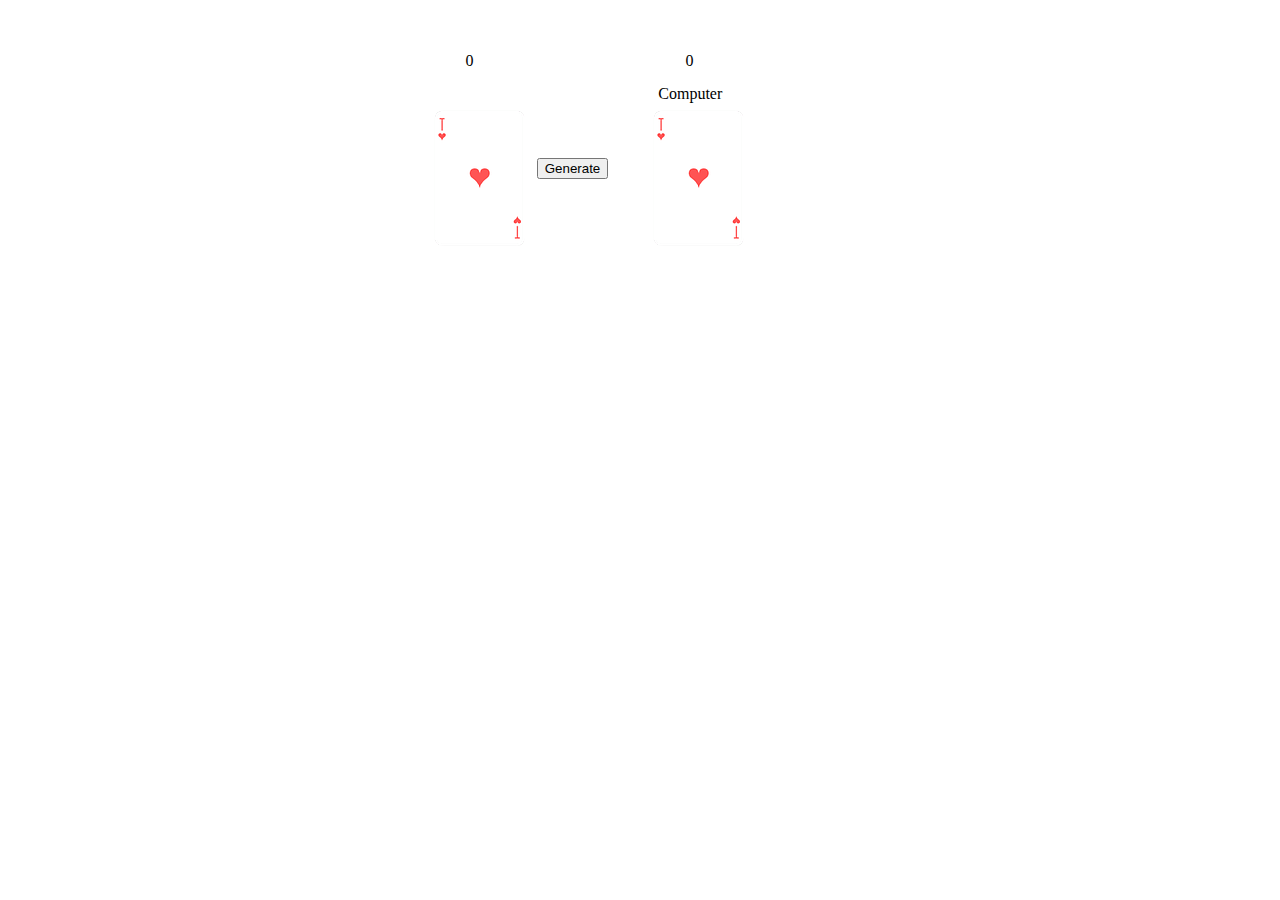
<file: cards/cards.html>
<!DOCTYPE HTML>
<html>
    <head>
        <title>Практична 6</title>
        <link href="index.css" rel="stylesheet">     
    </head>
    <body>
        <div class="dive">
            <p id="firstpoint">0</p>
            <p id="username"></p>
            <img src = "туз черва.png" id="cub1">
            <img src = "рубаха.png" class="case" id="case1">

            <p id="three"></p>
            <button onclick="onClick()">Generate</button>

            <p id="secondpoint">0</p>
            <p id="comp">Computer</p>
            <img src="туз черва.png" id="cub2">  
            <img src="рубаха.png" class="case" id="case2"> 
        </div>
        <script src="script1laba.js"></script>
    </body>   
</html>
</file>
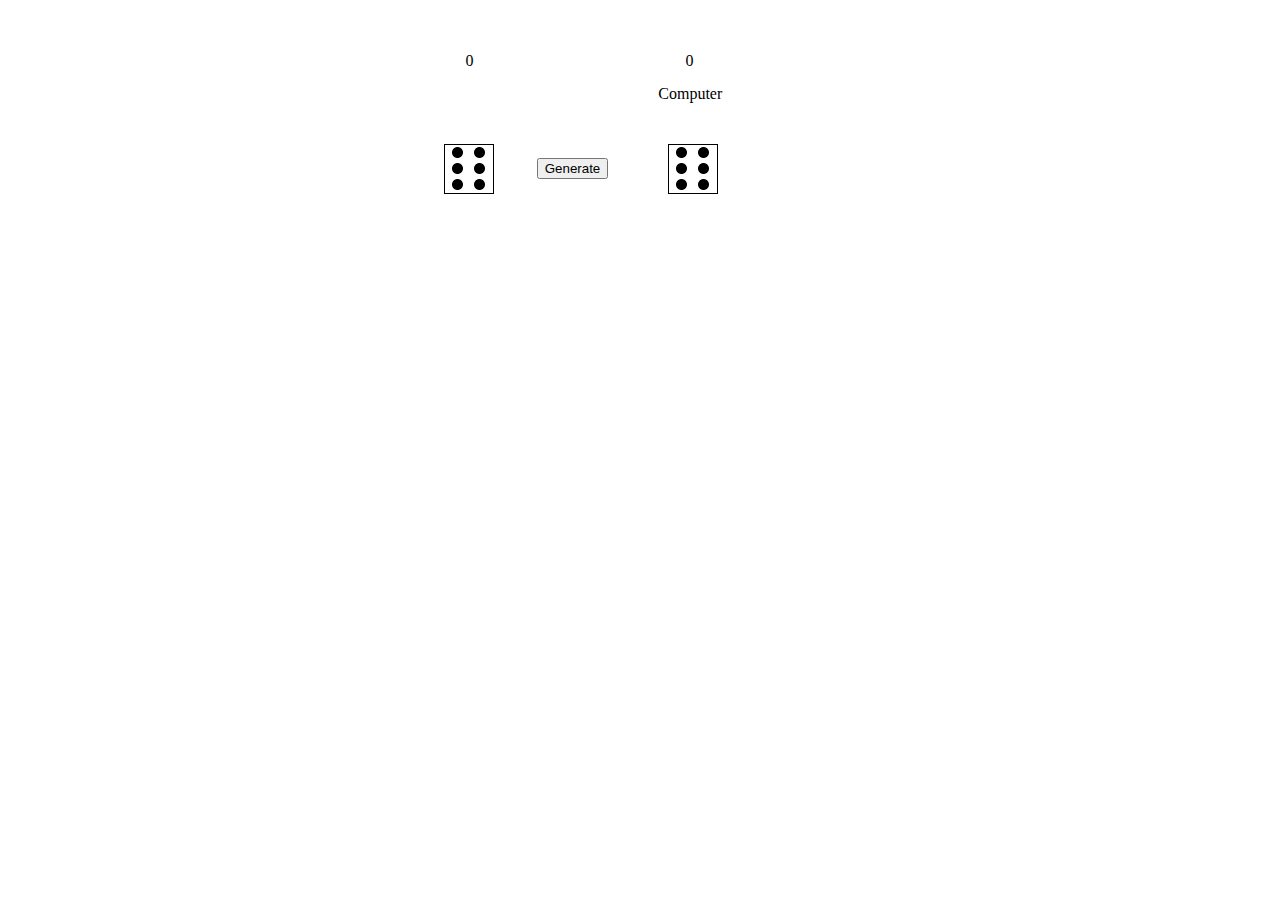
<file: dice/dice.html>
<!DOCTYPE HTML>
<html>
    <head>
        <title>Практична 6</title>
        <link href="index.css" rel="stylesheet">     
    </head>
    <body>
        <div class="dive">
            <p id="firstpoint">0</p>
            <p id="username"></p>
            <img src = "6.png" id="cub1">
            <img src = "k.png" class="case" id="case1">

            <button onclick="onClick()">Generate</button>

            <p id="secondpoint">0</p>
            <p id="comp">Computer</p>
            <img src="6.png" id="cub2">  
            <img src="k.png" class="case" id="case2"> 
        </div>
        <script src="script1laba.js"></script>
    </body>   
</html>
</file>
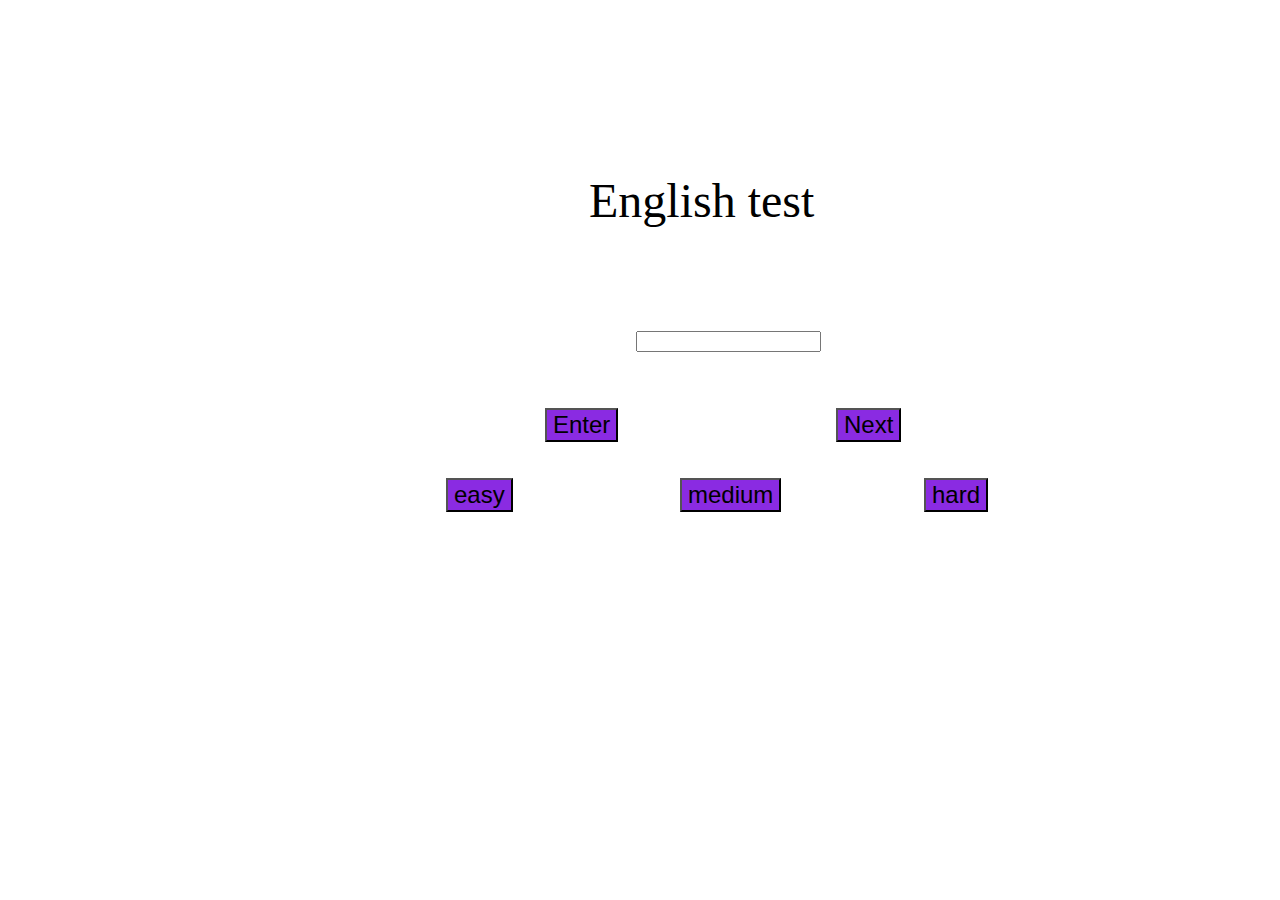
<file: english/english.html>
<!DOCTYPE HTML>
<html>
    <head>
        <title>English test</title>
        <meta charset="utf-8">
        <link href="index.css" rel="stylesheet">    
        <script src="https://ajax.googleapis.com/ajax/libs/jquery/3.4.0/jquery.min.js"></script>
    </head>
    <body>
        <div class="dive">
            <p id="points"></p>
            <p id="summ"></p>

            <div id="test"><p id="eng">English test</p></div>
                    
            <img src="right.jpg" id="right" alt="right">
            <img src="wrong.jpg" id="wrong" alt="wrong">
            <input type="text" id = "word">
            <button id="ent">Enter</button>
            <button id="nex">Next</button>


            <button id="hard">hard</button>
            <button id="medium">medium</button>
            <button id="easy">easy</button>

        </div>
        <script src="script1laba.js"></script>
    </body>   
</html>
</file>
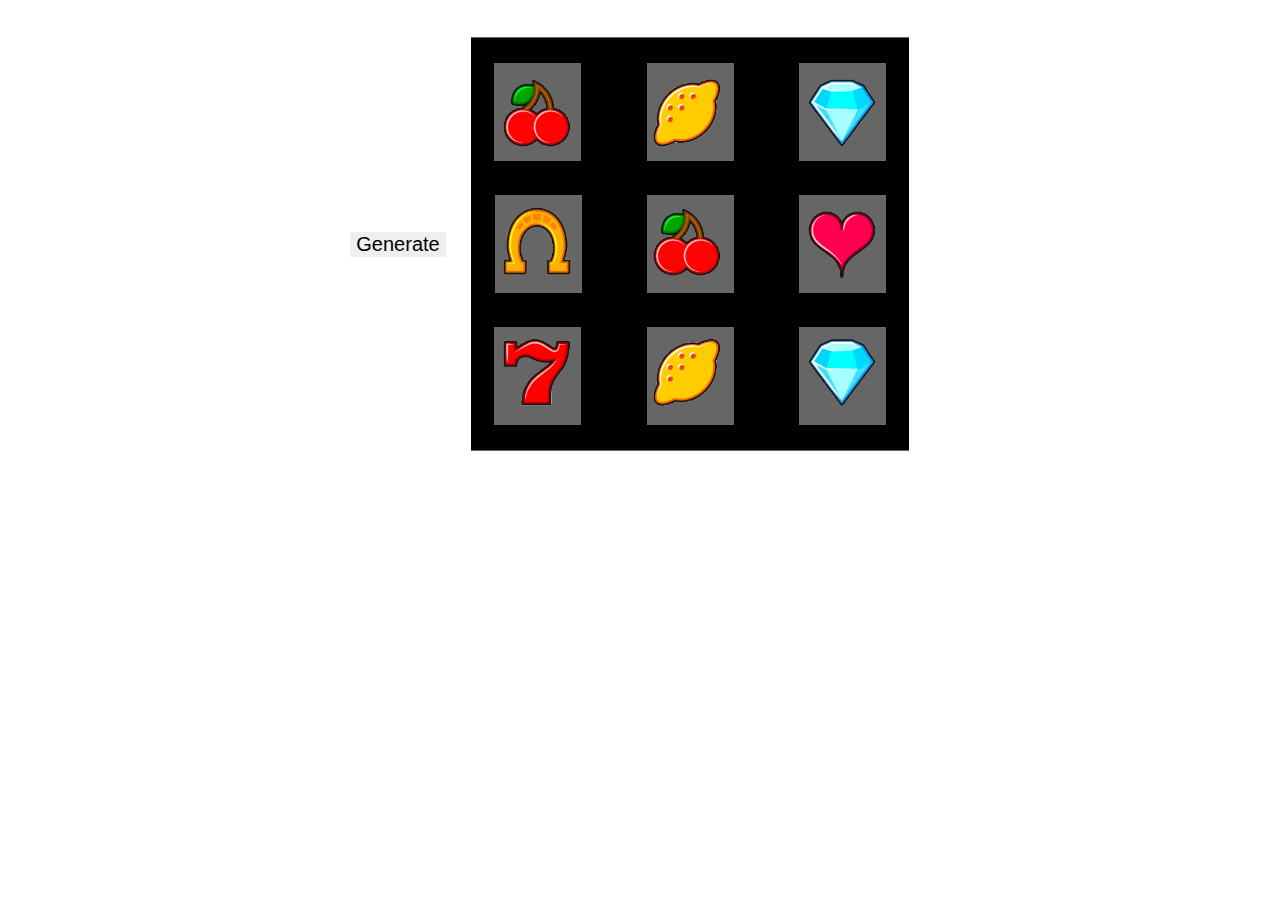
<file: one_armed_bandit/bandit.html>
<!DOCTYPE HTML>
<html>
    <head>
        <title>Практична 6</title>
        <link href="index.css" rel="stylesheet">     
    </head>
    <body>
        <div class="dive">
            <p id="username"></p>

            <p id="three"></p>
            <button onclick="onClick()">Generate</button>

            <img src = "automat.png">
            
            <img src = "вишня.png" class="case" id="case1" alt="1">
            <img src = "лимон.png" class="case" id="case2" alt="2">
            <img src = "кристалл.png" class="case" id="case3" alt="3">

            <img src = "подкова.png" class="case" id="case4" alt="4">
            <img src = "вишня.png" class="case" id="case5" alt="5">
            <img src = "сердце.png" class="case" id="case6" alt="6">

            <img src = "7.png" class="case" id="case7" alt="7">
            <img src = "лимон.png" class="case" id="case8" alt="8">
            <img src = "кристалл.png" class="case" id="case9" alt="9">
        </div>
        <script src="script1laba.js"></script>
    </body>   
</html>
</file>
<file: cards/index.css>
.dive{
    display: flex;
    flex-direction: row;
    align-items: center;
    justify-content: center;
    margin-right: 21px;
}
button{
    margin-top: 150px;
    margin-right: 50px;
}
#cub1{
    position: absolute;
    margin-left: -301px;
    margin-top: 168px;
}
#cub2{
    position: absolute;
    margin-top: 168px;
    margin-left: 137px;
}
.case{
    position: absolute;
    z-index: 3;
    display: none;
    animation: shakeX 1s;
}
#case1{
    margin-left: -301px;
    margin-top: 168px;
}
#case2{
    margin-top: 168px;
    margin-left: 137px;
}
#firstpoint{
    margin-top: -50px;
    margin-right: 320px;
    position: absolute;
}
#secondpoint{
    margin-top: -50px;
    margin-right: -120px;
    position: absolute;
}
#username{
    position: absolute;
    margin-left: -320px;
}
@keyframes shakeX {
    0% { transform: translate(0px, 0px)}
    5% { transform: translate(5px, 0px)}
    10% { transform: translate(0px, 0px)}
    15% { transform: translate(-5px, 0px)}
    20% { transform: translate(0px, 0px)}
    25% { transform: translate(5px, 0px)}
    30% { transform: translate(0px, 0px)}
    35% { transform: translate(-5px, 0px)}
    40% { transform: translate(0px, 0px)}
    45% { transform: translate(5px, 0px)}
    50% { transform: translate(0px, 0px)}
    55% { transform: translate(-5px, 0px)}
    60% { transform: translate(0px, 0px)}
    65% { transform: translate(5px, 0px)}
    70% { transform: translate(0px, 0px)}
    75% { transform: translate(-5px, 0px)}
    80% { transform: translate(0px, 0px)}
    85% { transform: translate(5px, 0px)}
    90% { transform: translate(0px, 0px)}
    95% { transform: translate(-5px, 0px)}
    100% { transform: translate(0px, 0px)}
}
#three{
    position: absolute;
    margin-left: -112px;
}
</file>
<file: dice/index.css>
.dive{
    display: flex;
    flex-direction: row;
    align-items: center;
    justify-content: center;
    margin-right: 21px;
}
button{
    margin-top: 150px;
    margin-right: 50px;
}
#cub1{
    position: absolute;
    margin-left: -322px;
    margin-top: 150px;
}
#cub2{
    position: absolute;
    margin-top: 150px;
    margin-left: 126px;
}
.case{
    position: absolute;
    z-index: 3;
    display: none;
    animation: shakeX 1s;
}
#case1{
    margin-left: -322px;
    margin-top: 150px;
}
#case2{
    margin-top: 150px;
    margin-left: 126px;
}
#firstpoint{
    margin-top: -50px;
    margin-right: 320px;
    position: absolute;
}
#secondpoint{
    margin-top: -50px;
    margin-right: -120px;
    position: absolute;
}
#username{
    position: absolute;
    margin-left: -320px;
}
@keyframes shakeX {
    0% { transform: translate(0px, 0px)}
    5% { transform: translate(5px, 0px)}
    10% { transform: translate(0px, 0px)}
    15% { transform: translate(-5px, 0px)}
    20% { transform: translate(0px, 0px)}
    25% { transform: translate(5px, 0px)}
    30% { transform: translate(0px, 0px)}
    35% { transform: translate(-5px, 0px)}
    40% { transform: translate(0px, 0px)}
    45% { transform: translate(5px, 0px)}
    50% { transform: translate(0px, 0px)}
    55% { transform: translate(-5px, 0px)}
    60% { transform: translate(0px, 0px)}
    65% { transform: translate(5px, 0px)}
    70% { transform: translate(0px, 0px)}
    75% { transform: translate(-5px, 0px)}
    80% { transform: translate(0px, 0px)}
    85% { transform: translate(5px, 0px)}
    90% { transform: translate(0px, 0px)}
    95% { transform: translate(-5px, 0px)}
    100% { transform: translate(0px, 0px)}
}
</file>
<file: english/index.css>
.dive{
    position: relative;
    margin-left: 406px;
}
#ent{
    margin-left: 131px;
    margin-top: 400px;
}
#nex{
    margin-left: 422px;
    margin-top: 400px;
}
#easy{
    margin-left: 32px;
    margin-top: 470px;
}
#medium{
    margin-left: 266px;
    margin-top: 470px;
}
#hard{
    margin-left: 510px;
    margin-top: 470px;
}
button{
    position: absolute;
    font-size: x-large;
    background-color: blueviolet;
}
#right{
    position: absolute;
    display: none;
}
#wrong{
    position: absolute;
    display: none;
}
#word{
    position: absolute;
    margin-top: 323px;
    margin-left: 222px;
}
#points{
    position: absolute;
    margin-top: 110px;
    margin-left: -15px;
    font-size: x-large;
}
#summ{
    position: absolute;
    margin-top: 110px;
    margin-left: 605px;
    font-size: x-large;
}
#test{    
    position: absolute;
    margin-left: 232px;
    font-size: xxx-large;
    margin-top: 117px;
}
#eng{
    margin-left: -57px;
}
</file>
<file: one_armed_bandit/index.css>
.dive{
    display: flex;
    flex-direction: row;
    align-items: center;
    justify-content: center;
    margin-right: 21px;
}
.case{
    position: absolute;
    z-index: 3;
    width: 256px;
}
#case1{
    margin-left: -186px;
    margin-top: -262px;
}
#case2{
    margin-top: -262px;
    margin-left: 114px;
}
#case3{
    margin-left: 424px;
    margin-top: -262px;
}
#case4{
    margin-top: -6px;
    margin-left: -186px;
}
#case5{
    margin-left: 114px;
    margin-top: -4px;
}
#case6{
    margin-top: 2px;
    margin-left: 424px;
}
#case7{
    margin-left: -186px;
    margin-top: 257px;
}
#case8{
    margin-top: 257px;
    margin-left: 114px;
}
#case9{
    margin-top: 257px;
    margin-left: 424px;
}
#username{
    position: absolute;
    margin-left: 112px;
    margin-top: -429px;
}
#three{
    position: absolute;
    margin-left: -464px;
    margin-top: -45px;
    font-size: 50px;
}
button {
    margin-right: 25px;
    font-size: 20px;
    border: none;
    color: #000000;
    position: relative;
    overflow: hidden;
    z-index: 1;
    transition: color 150ms ease-in-out;
  }
  button:after {
    content: '';
    position: absolute;
    display: block;
    top: 0;
    left: 50%;
    transform: translateX(-50%);
    width: 0;
    height: 100%;
    background: #000000;
    z-index: -1;
    transition: width 150ms ease-in-out;
  }
  button:hover {
    color: #fff;
  }
  button:hover:after {
    width: 110%;
  }
</file>
